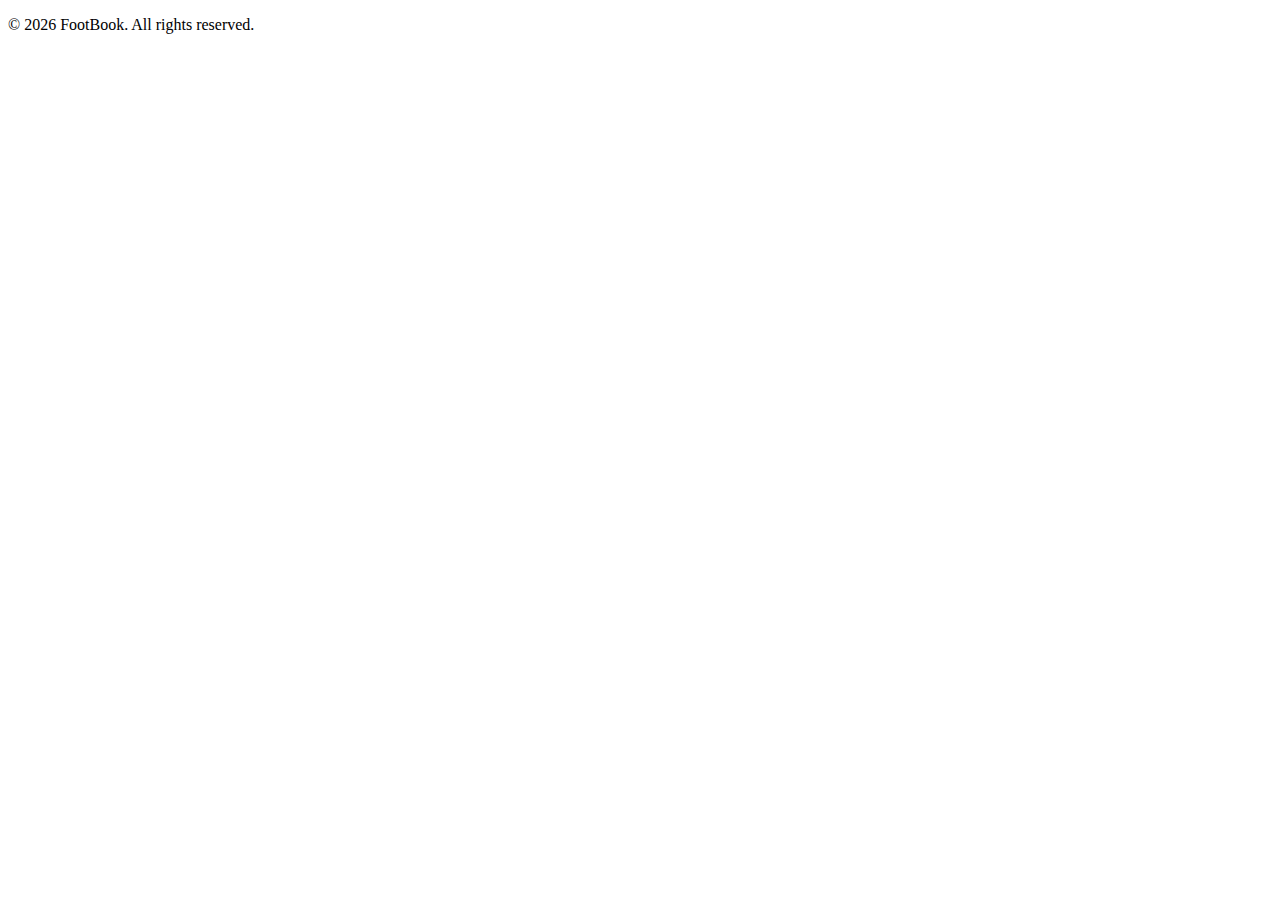
<file: src/main/resources/templates/fragments/footer.html>
<!DOCTYPE html>
<html lang="en" xmlns:th="http://www.w3.org/1999/xhtml">
<head>
    <meta charset="UTF-8">
    <title>Page Footer</title>
</head>
<body>

    <footer th:fragment="footer" class="footer">
        <p>© 2026 FootBook. All rights reserved.</p>
    </footer>

</body>
</html>
</file>
